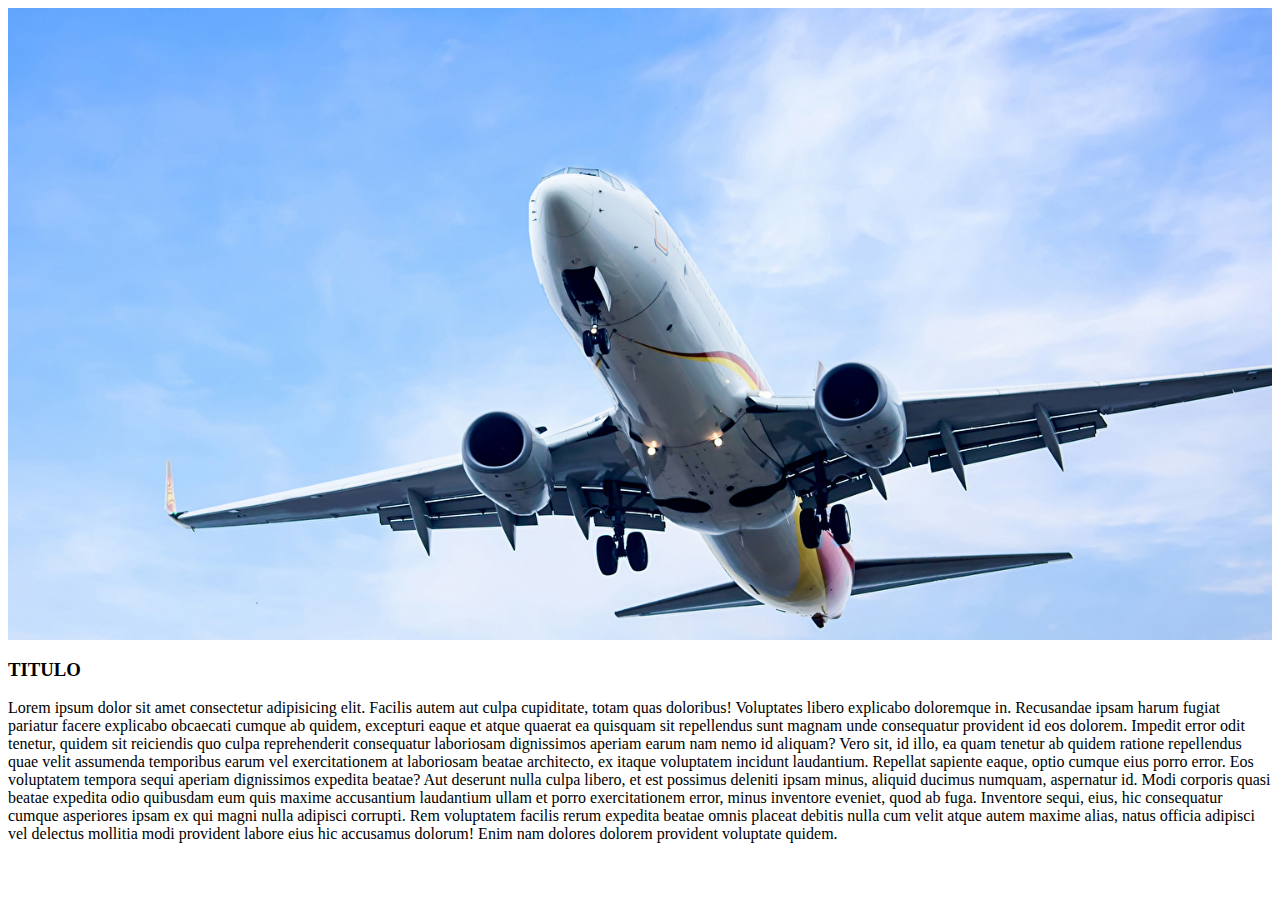
<file: home.html>
<!DOCTYPE html>
<html lang="en">
<head>
    <meta charset="UTF-8">
    <meta name="viewport" content="width=device-width, initial-scale=1.0">
    <title>Document</title>
    <link href="https://cdn.jsdelivr.net/npm/bootstrap@5.3.8/dist/css/bootstrap.min.css" rel="stylesheet" integrity="sha384-sRIl4kxILFvY47J16cr9ZwB07vP4J8+LH7qKQnuqkuIAvNWLzeN8tE5YBujZqJLB" crossorigin="anonymous">
    <link rel="stylesheet" href="./estilos.css">
</head>
<body>
    <script src="https://cdn.jsdelivr.net/npm/bootstrap@5.3.8/dist/js/bootstrap.bundle.min.js" integrity="sha384-FKyoEForCGlyvwx9Hj09JcYn3nv7wiPVlz7YYwJrWVcXK/BmnVDxM+D2scQbITxI" crossorigin="anonymous"></script>

    <div class="fondo">

    </div>

    <div class="container">
        <div class="row">
            <div class="col-12">
                <h3>TITULO</h3>
                <P>Lorem ipsum dolor sit amet consectetur adipisicing elit. Facilis autem aut culpa cupiditate, totam quas doloribus! Voluptates libero explicabo doloremque in. Recusandae ipsam harum fugiat pariatur facere explicabo obcaecati cumque ab quidem, excepturi eaque et atque quaerat ea quisquam sit repellendus sunt magnam unde consequatur provident id eos dolorem. Impedit error odit tenetur, quidem sit reiciendis quo culpa reprehenderit consequatur laboriosam dignissimos aperiam earum nam nemo id aliquam? Vero sit, id illo, ea quam tenetur ab quidem ratione repellendus quae velit assumenda temporibus earum vel exercitationem at laboriosam beatae architecto, ex itaque voluptatem incidunt laudantium. Repellat sapiente eaque, optio cumque eius porro error. Eos voluptatem tempora sequi aperiam dignissimos expedita beatae? Aut deserunt nulla culpa libero, et est possimus deleniti ipsam minus, aliquid ducimus numquam, aspernatur id. Modi corporis quasi beatae expedita odio quibusdam eum quis maxime accusantium laudantium ullam et porro exercitationem error, minus inventore eveniet, quod ab fuga. Inventore sequi, eius, hic consequatur cumque asperiores ipsam ex qui magni nulla adipisci corrupti. Rem voluptatem facilis rerum expedita beatae omnis placeat debitis nulla cum velit atque autem maxime alias, natus officia adipisci vel delectus mollitia modi provident labore eius hic accusamus dolorum! Enim nam dolores dolorem provident voluptate quidem.</P>

            </div>
        </div>
    </div>
    <div class="fondo2">
        
    </div>
</body>
</html>
</file>
<file: estilos.css>
.colorprincipal{
    background-color: blue;
}
.btn-primary{
    background-color: rgb(212, 198, 0) !important;
    border-color: azure !important;
}
.btn-primary:hover{
    background-color: blue !important;
    border-color: azure !important;
}
.fondo{
    background-image: url("./img/fondo.png");
    background-position: top center ;
    background-size: cover;
    padding: 25%;
    background-attachment: fixed;
}

.fondo{
    background-image: url("./img/fondo2.png");
    background-position: top center ;
    background-size: cover;
    padding: 25%;
    background-attachment: fixed;
}
</file>
